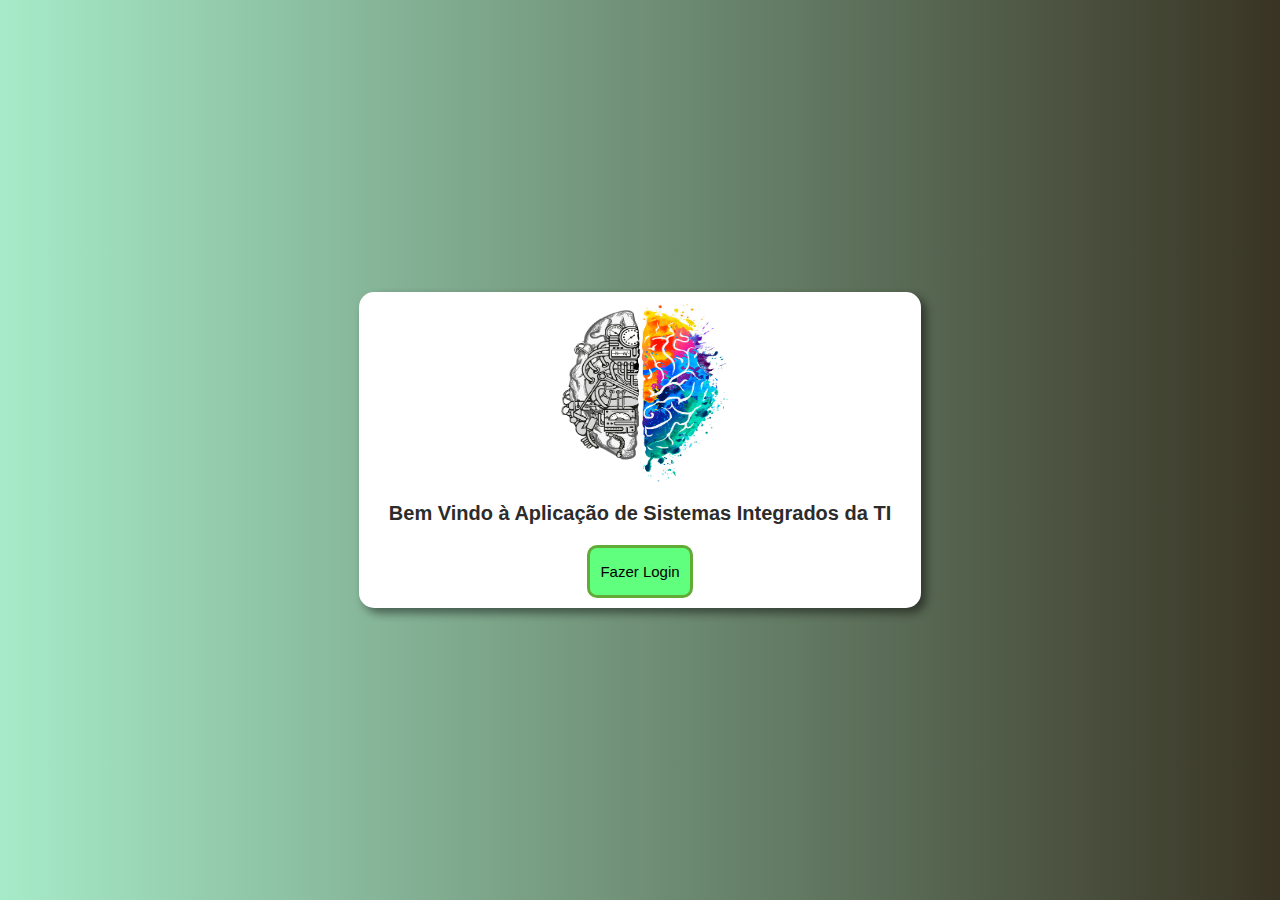
<file: Sistemas-Integrados/index.html>
﻿<html>
<meta charset="UTF-8">
<head>
    <LINK REL="SHORTCUT ICON" href="imagens/logo.png">
    <link href="styles/css.css" rel="stylesheet" type="text/css">
    <title>Login para Inventário</title>
</head>

<body>
    <div class="total">
        <div class="inicial">
            <img src="./imagens/logo.png" alt="Logo Cérebro">
            <h3>Bem Vindo à Aplicação de Sistemas Integrados da TI</h3>
            <a href="login.html"><input type="button" value="Fazer Login" class="botao"></a>
        </div>
    </div>
</body>
</html>
</file>
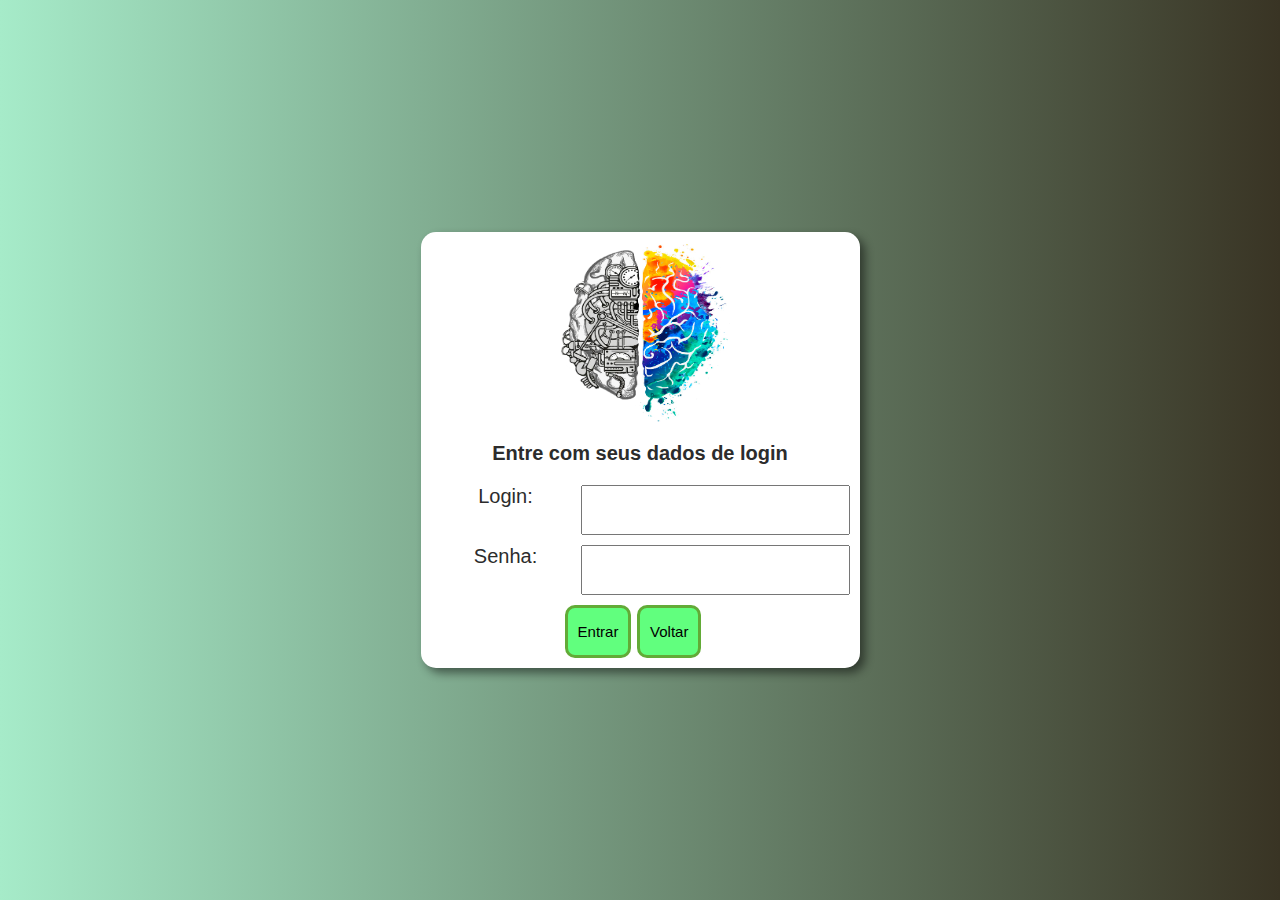
<file: Sistemas-Integrados/login.html>
﻿<html>
<meta charset="UTF-8">

<head>
    <LINK REL="SHORTCUT ICON" href="imagens/logo.png">
    <link href="styles/css.css" rel="stylesheet" type="text/css">
    <title>Login de Usuário</title>
</head>

<body>
    <div class="total">
        <div class="inicial">
            <img src="imagens/logo.png"/>
            <h3>Entre com seus dados de login</h3>

            <form method="POST" action="login.php" id="formLogin">
                <label id="loginLBL">Login:</label>
                <input type="text" name="login" id="loginInput">
                <label id="senhaLBL">Senha:</label>
                <input type="password" name="senha" id="senhaInput">
                <div id="botao">
                        <input type="submit" value="Entrar" id="entrar" name="entrar" class="botao">
 
                    <a href="index.html">
                        <input type="button" href="index.html" value="Voltar" name="voltar" class="botao">
                    </a>
                </div>
            </form>
        </div>
    </div>
</body>

</html>
</file>
<file: Sistemas-Integrados/styles/css.css>
* {
  font-family: Arial, Helvetica, sans-serif;
  font-size: 20px;
  margin: 0px;
  padding: 0px;
  text-align: center;

  --cor1: #A6EBC9;
  --cor2: #61FF7E;
  --cor3: #5EEB5B;
  --cor4: #62AB37;
  --cor5: #393424;

  --corTabela1: rgb(227, 253, 233);
  --corTabela2: rgb(163, 231, 146);

  --alerta: rgb(161, 3, 3);
}

body {
  background: -webkit-gradient(linear, left top, right top, from(var(--cor1)), to(var(--cor5)));
  background: -moz-linear-gradient(left, --cor1, --cor5);
  filter: progid:DXImageTransform.Microsoft.Gradient(GradientType=1, StartColorStr=var(--cor1), EndColorStr=var(--cor5));
}

div.total {
  width: 100vw;
  height: 100vh;
  display: flex;
  flex-direction: row;
}

div.inicial {
  background-color: rgb(255, 255, 255);
  border-radius: 15px;
  box-shadow: 5px 5px 10px rgba(0, 0, 0, 0.479);
  color: rgb(44, 44, 44);
  width: fit-content;
  height: fit-content;
  justify-content: center;
  align-items: center;
  margin: auto;
  padding: 10px;

}

div.inicial img {
  width: 180px;
  height: 180px;
}

form {
  /* width: 50px; */
  /* padding: 0px 50px;  */
}

#formLogin {
  display: grid;
  width: fit-content;
  height: fit-content;
  grid-template-areas:
    "loginLBL loginInput"
    "senhaLBL senhaInput";
  grid-template-rows: 50px 50px;
  grid-template-columns: 150px;
  row-gap: 10px;

}

#formLogin>#loginLBL {
  grid-area: loginLBL;
}

#formLogin>#loginInput {
  grid-area: loginInput;
  text-align: left;
}

#formLogin>#senhaLBL {
  grid-area: senhaLBL;
}

#formLogin>#senhaInput {
  grid-area: senhaInput;
  text-align: left;
}

div #botao {
  width: 270%;
}

h3 {
  padding: 20px;
}

.botao {
  font-size: 15px;
  width: fit-content;
  padding: 15px 10px;
  border: 3px solid var(--cor4);
  border-radius: 10px;
  background-color: var(--cor2);
  cursor: pointer;
}

.editavel {
  background: var(--cor5);
  color: var(--corTabela1);
  padding: 10px;
}

#editavel1 {
  padding-right: 30px;
}

.bloqueado {
  cursor: not-allowed;
}

h5 {
  color: red;
  font-size: 10px;
}

#configuracao {
  float: left;
  /* float: right; */
}

.sessao {
  display: flex;
  background-color: var(--cor1);
  flex-direction: row;
  justify-content: center;
  align-items: center;
}

.sessao>h4{
  font-size: 14px;
}

.sessao>a>.botaoSessao {
  font-size: 13px;
  width: fit-content;
  height: 20px;
  border: 3px solid var(--cor4);
  border-radius: 5px;
  background-color: var(--cor2);
  cursor: pointer;
  margin: 0px 10px;
}

form > .botao{
  width: fit-content;
}

form > a > .botao{
  width: fit-content;
}

.linkImpressora{
  font-size: 15px;
  width: fit-content;
  height: 20px;
  border: 3px solid var(--cor4);
  border-radius: 5px;
  background-color: var(--cor2);
  cursor: pointer;
  margin: 30px 20px;
  text-decoration: none;
  color: var(--cor5);
}




main {
  /* background-color: rgb(255, 255, 255);
  border-radius: 15px;
  width: 670px;
  height: 800px;
  margin: auto;
  padding: 10px;
  box-shadow: 5px 5px 10px rgba(0, 0, 0, 0.479);
  color: rgb(44, 44, 44); */
}


footer {
  /* color: white;
  text-align: center;
  font-style: italic; */
}
</file>
